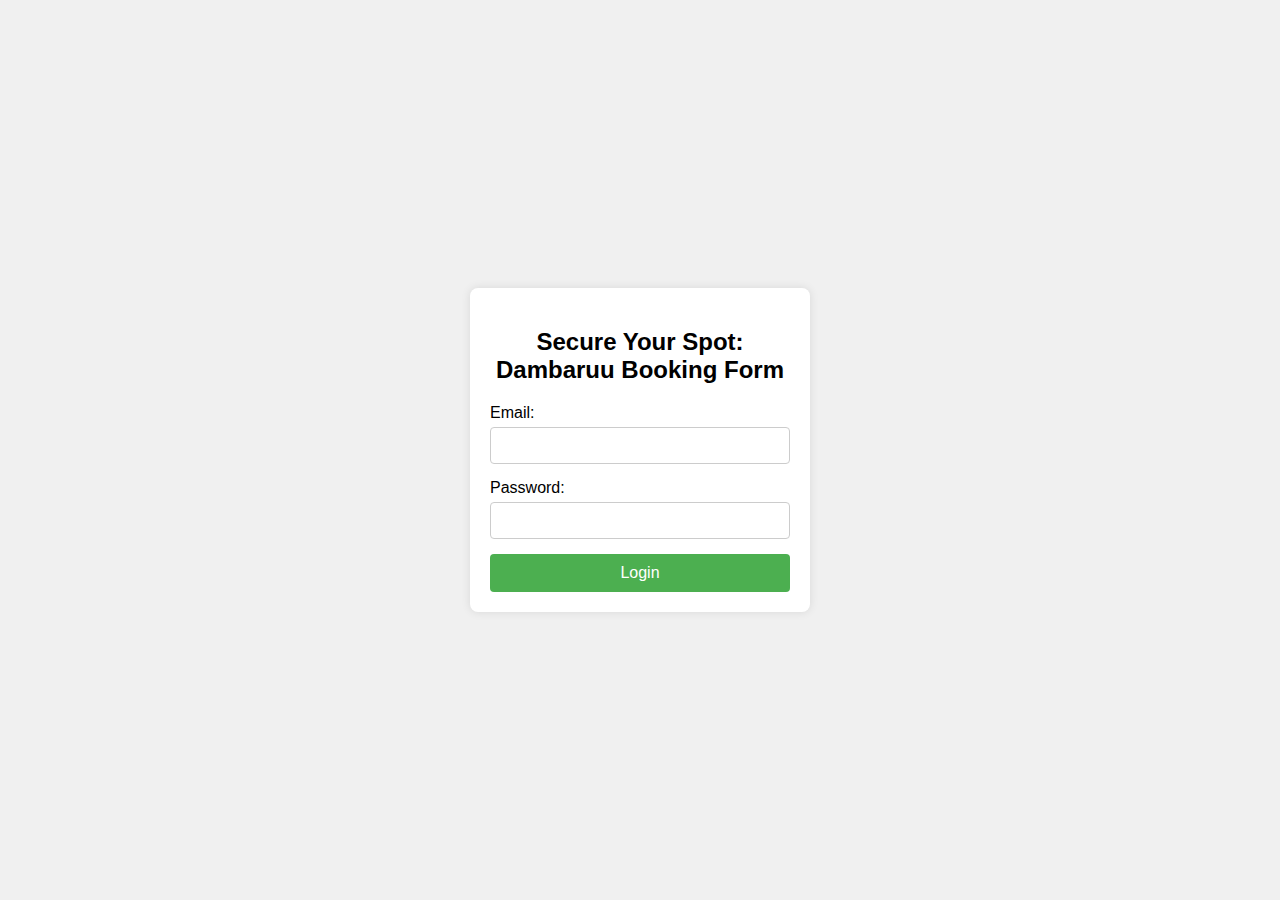
<file: index.html>
<!DOCTYPE html>
<html lang="en">
<head>
    <meta charset="UTF-8">
    <meta name="viewport" content="width=device-width, initial-scale=1.0">
    <title>Login Form</title>
    <link rel="stylesheet" href="login.css">
</head>
<body>
    <div class="login-container">
        <h2>Secure Your Spot: Dambaruu Booking Form</h2>
        <form id="loginForm">
            <label for="email">Email:</label>
            <input type="email" id="email" name="email" required>
            
            <label for="password">Password:</label>
            <input type="password" id="password" name="password" required>
            
            <button type="submit">Login</button>
        </form>
    </div>
    <script src="login.js"></script>
</body>
</html>
</file>
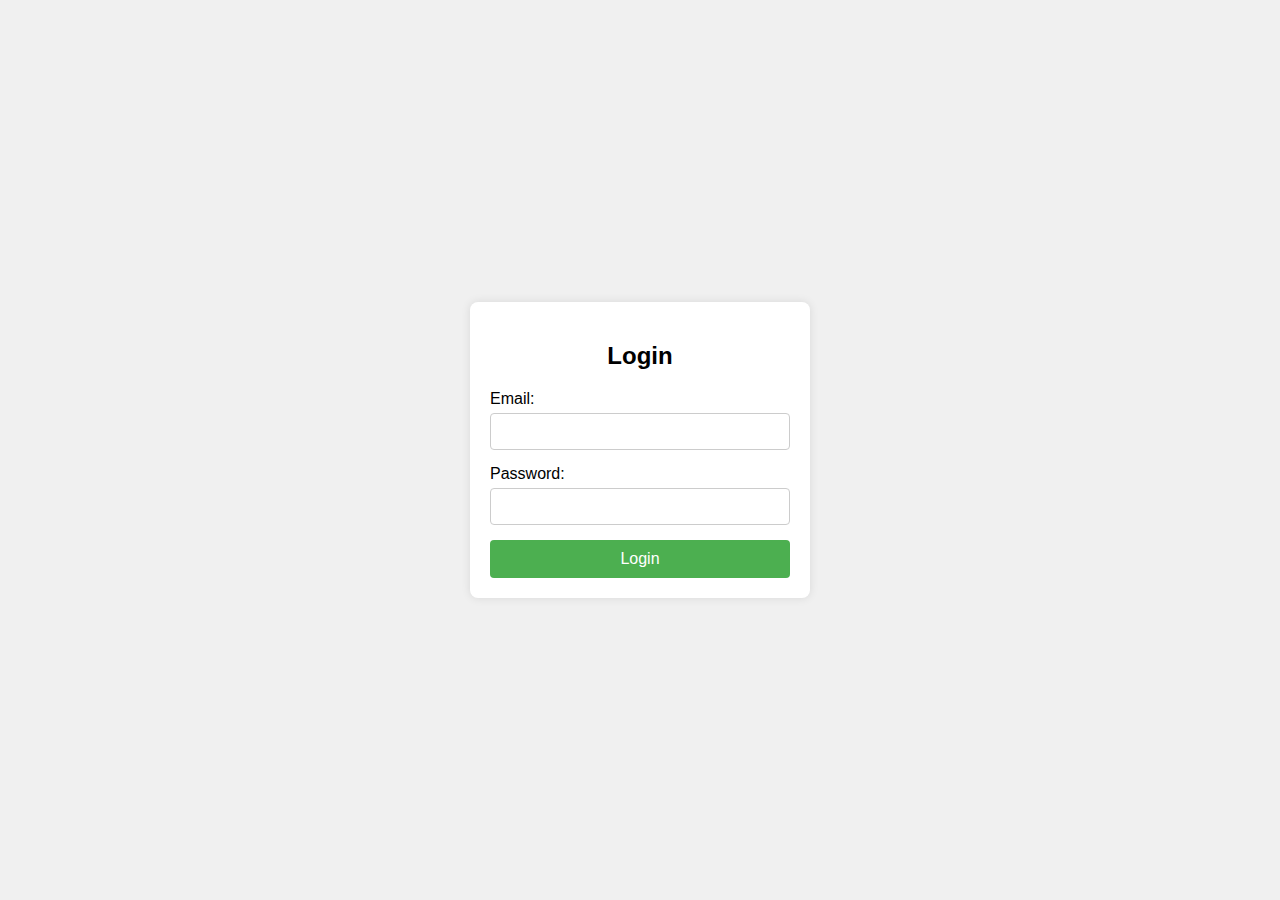
<file: login.html>
<!DOCTYPE html>
<html lang="en">
<head>
    <meta charset="UTF-8">
    <meta name="viewport" content="width=device-width, initial-scale=1.0">
    <title>Login Form</title>
    <link rel="stylesheet" href="login.css">
</head>
<body>
    <div class="login-container">
        <h2>Login</h2>
        <form id="loginForm">
            <label for="email">Email:</label>
            <input type="email" id="email" name="email" required>
            
            <label for="password">Password:</label>
            <input type="password" id="password" name="password" required>
            
            <button type="submit">Login</button>
        </form>
    </div>
    <script src="login.js"></script>
</body>
</html>
</file>
<file: login.css>
body {
    display: flex;
    justify-content: center;
    align-items: center;
    height: 100vh;
    margin: 0;
    font-family: Arial, sans-serif;
    background-color: #f0f0f0;
}

.login-container {
    background-color: white;
    padding: 20px;
    border-radius: 8px;
    box-shadow: 0 0 10px rgba(0, 0, 0, 0.1);
    width: 300px;
}

h2 {
    margin-bottom: 20px;
    text-align: center;
}

form {
    display: flex;
    flex-direction: column;
}

label {
    margin-bottom: 5px;
}

input {
    margin-bottom: 15px;
    padding: 10px;
    border: 1px solid #ccc;
    border-radius: 4px;
}

button {
    padding: 10px;
    border: none;
    border-radius: 4px;
    background-color: #4CAF50;
    color: white;
    font-size: 16px;
    cursor: pointer;
}

button:hover {
    background-color: #45a049;
}
</file>
